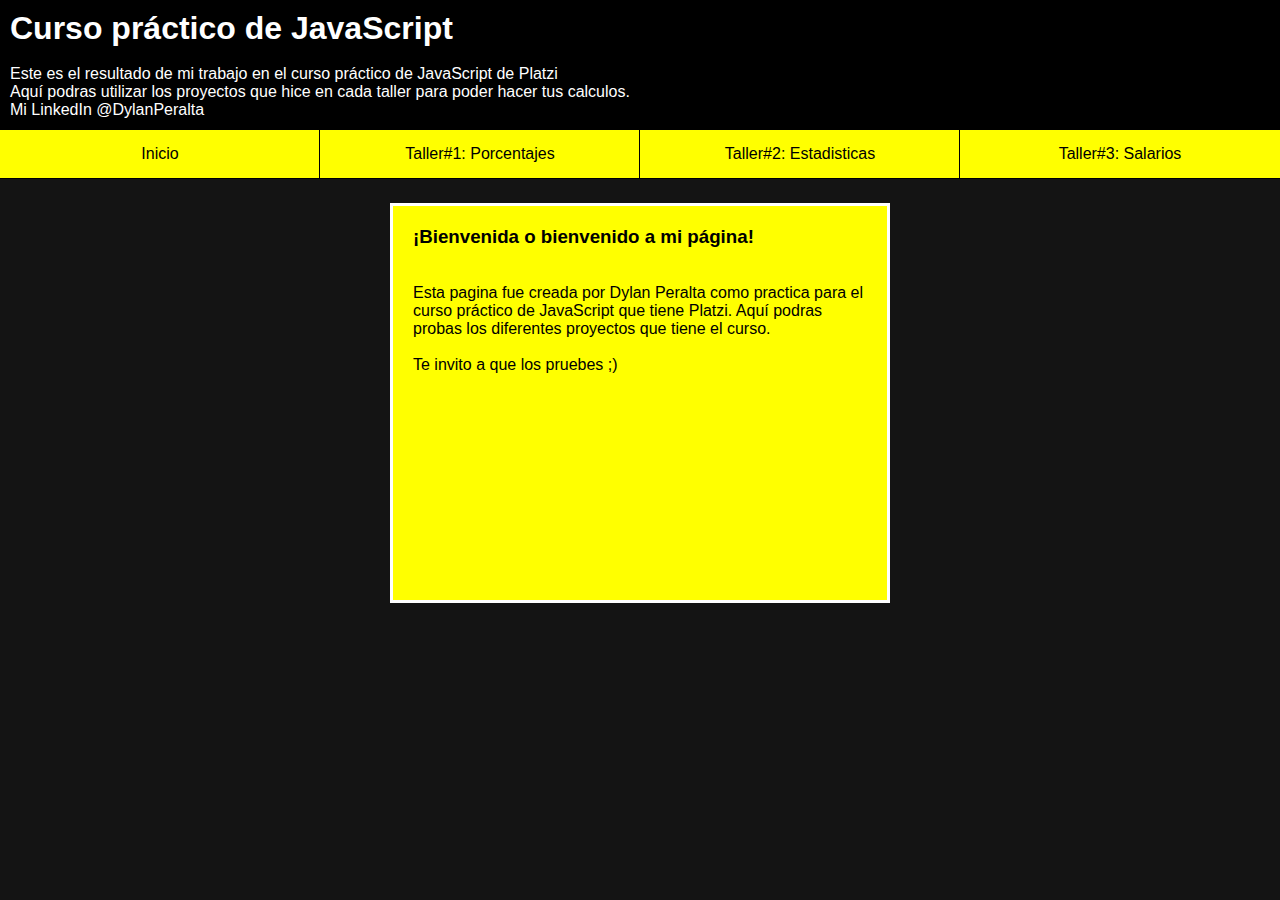
<file: index.html>
<!DOCTYPE html>
<html lang="es">
<head>
    <meta charset="UTF-8">
    <meta http-equiv="X-UA-Compatible" content="IE=edge">
    <meta name="viewport" content="width=device-width, initial-scale=1.0">
    <title>Inicio | curso práctico de JavaScript</title>
    <link rel="stylesheet" href="./index.css">
    <link href="" rel="stylesheet">
</head>
<body>
    
    <header class="cabecera">
        <h1>Curso práctico de JavaScript</h1>
        <br>
        <p>Este es el resultado de mi trabajo en el curso práctico de JavaScript de Platzi<br> Aquí podras utilizar los proyectos que hice en cada taller para poder hacer tus calculos.</p>
        <p id="cajita">Mi LinkedIn <a id="perfil_linkedin" href="https://www.linkedin.com/in/dylan-peralta-a947a4217/"> @DylanPeralta</a></p>
    </header>

    <nav>
        <ul class="menu">
            <li class="menu-item" id="menu-item-1"><a href="./index.html">Inicio</a></li>
            <li class="menu-item" id="menu-item-2"><a href="./figuras.html">Taller#1: Porcentajes</a></li>
            <li class="menu-item" id="menu-item-3"><a href="./descuentos.html">Taller#2: Estadisticas</a></li>
            <li class="menu-item" id="menu-item-4"><a href="./promedio.html">Taller#3: Salarios</a></li>
        </ul>
    </nav>

    <section class="seccion_principal">
        <h3>¡Bienvenida o bienvenido a mi página!</h3><br><br>
        <p>Esta pagina fue creada por Dylan Peralta como practica para el curso práctico de JavaScript que tiene Platzi.
            Aquí podras probas los diferentes proyectos que tiene el curso.<br><br>
            Te invito a que los pruebes ;)
        </p>
    </section>

</body>
</html>
</file>
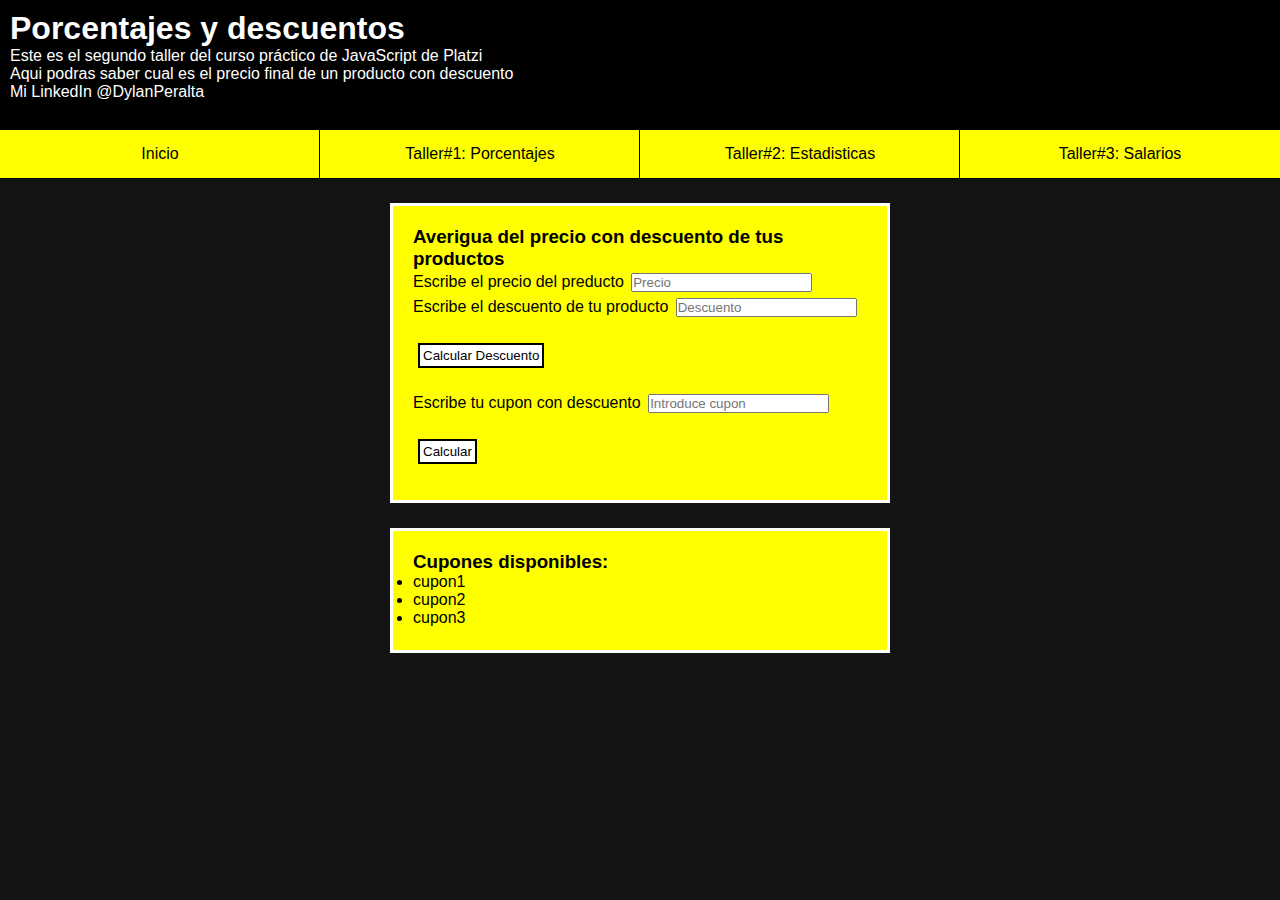
<file: descuentos.html>
<!DOCTYPE html>
<html lang="es">
<head>
    <meta charset="UTF-8">
    <meta http-equiv="X-UA-Compatible" content="IE=edge">
    <meta name="viewport" content="width=device-width, initial-scale=1.0">
    <title>Porcentajes y Descuentos | curso práctico de javascript de platzi</title>
    <link rel="stylesheet" href="./descuentos.css"> 
</head>
<body>
    <header class="cabecera">
        <h1>Porcentajes y descuentos</h1>
        <p>Este es el segundo taller del curso práctico de JavaScript de Platzi
            <br>Aqui podras saber cual es el precio final de un producto con descuento
        </p>
        <p id="cajita">Mi LinkedIn <a id="perfil_linkedin" href="https://www.linkedin.com/in/dylan-peralta-a947a4217/"> @DylanPeralta</a></p>
    </header>

    <nav>
        <ul class="menu">
            <li class="menu-item" id="menu-item-1"><a href="./index.html">Inicio</a></li>
            <li class="menu-item" id="menu-item-2"><a href="./figuras.html">Taller#1: Porcentajes</a></li>
            <li class="menu-item" id="menu-item-3"><a href="./descuentos.html">Taller#2: Estadisticas</a></li>
            <li class="menu-item" id="menu-item-4"><a href="./promedio.html">Taller#3: Salarios</a></li>
        </ul>
    </nav>

    
    <section class="seccion_principal">
        <h3>Averigua del precio con descuento de tus productos</h3>
        <label for="inputPrice">Escribe el precio del preducto</label>
        <input id="inputPrice" type="number" placeholder="Precio"/>
        
        <br>
        
        <label for="inputDesc">Escribe el descuento de tu producto</label>
        <input id="inputDesc" type="number" placeholder="Descuento">
        
        <br><br>
        
        <button type="button" onclick="calcularDescuento()">
            Calcular Descuento
        </button>
        
        <br><br>
        
        <label for="inputCoupon">Escribe tu cupon con descuento</label>
        <input id="inputCoupon" type="text" placeholder="Introduce cupon"/>

        <br><br>

        <button type="button" onclick="precioFinal()">
            Calcular
        </button>

        <p id="ResultP"></p>
    </section>
    <section id="cupones_lista">
        <h3>Cupones disponibles:</h3>
        <ul>   
            <li>cupon1</li>
            <li>cupon2</li>
            <li>cupon3</li>
        </ul> 
    </section>

    <script src="./descuentos.js"></script>
</body>
</html>
</file>
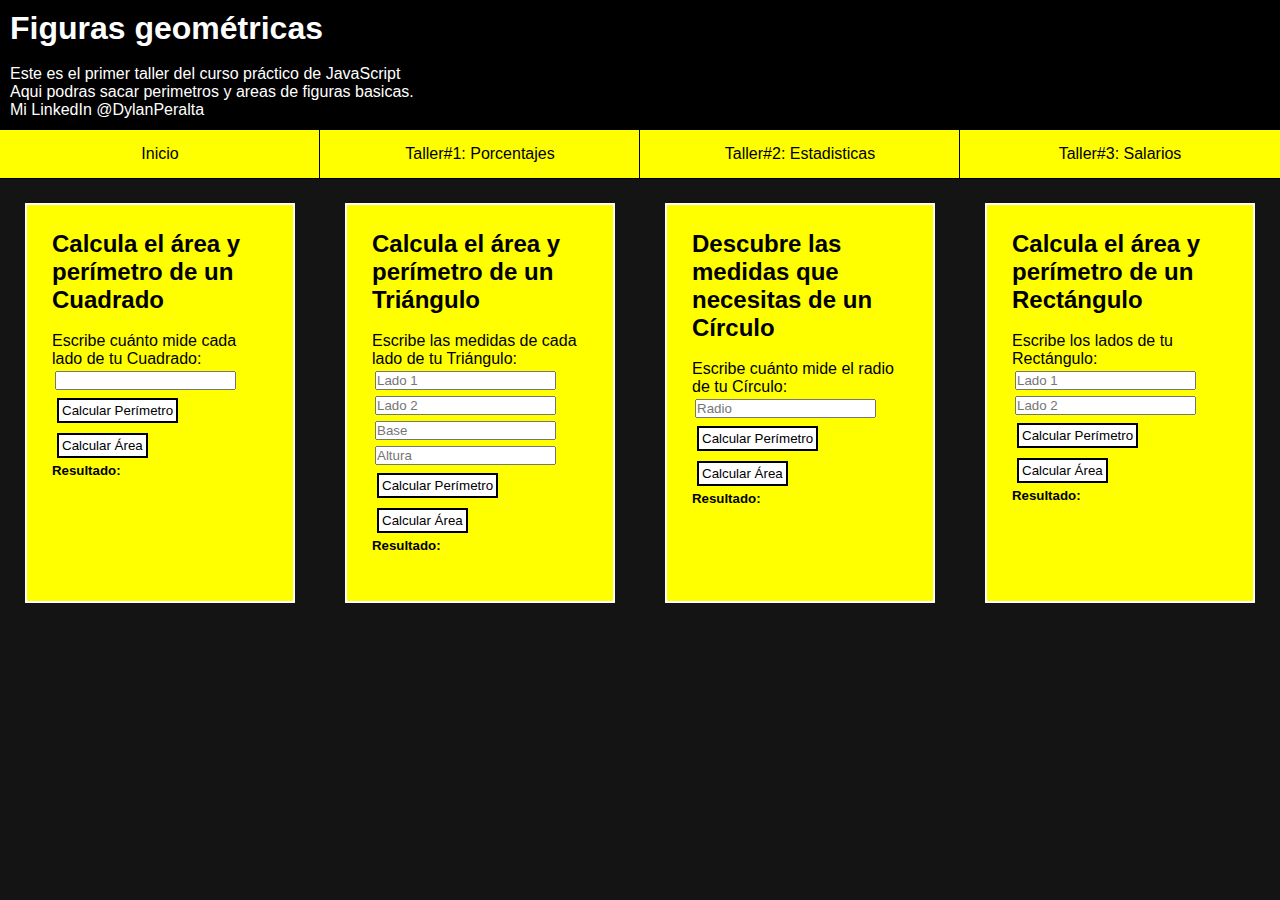
<file: figuras.html>
<!DOCTYPE html>
<html lang="es">
<head>
    <meta charset="UTF-8">
    <meta http-equiv="X-UA-Compatible" content="IE=edge">
    <meta name="viewport" content="width=device-width, initial-scale=1.0">
    <title>Figuras Geométricas | curso práctico de javascript de platzi</title>
    <link rel="stylesheet" href="./figuras.css">
</head>
<body>
    <header class="cabecera">
        <h1>
            Figuras geométricas
        </h1>
        <br>
        <p>
            Este es el primer taller del curso práctico de JavaScript<br>
            Aqui podras sacar perimetros y areas de figuras basicas.
        </p>
        <p id="cajita">Mi LinkedIn <a id="perfil_linkedin" href="https://www.linkedin.com/in/dylan-peralta-a947a4217/"> @DylanPeralta</a></p>
    </header>

    <nav>
        <ul class="menu">
            <li class="menu-item" id="menu-item-1"><a href="./index.html">Inicio</a></li>
            <li class="menu-item" id="menu-item-2"><a href="./figuras.html">Taller#1: Porcentajes</a></li>
            <li class="menu-item" id="menu-item-3"><a href="./descuentos.html">Taller#2: Estadisticas</a></li>
            <li class="menu-item" id="menu-item-4"><a href="./promedio.html">Taller#3: Salarios</a></li>
        </ul>
    </nav>

    <div class="secciones">
    <section class="section_cuadrado">
       <h2>Calcula el área y perímetro de un Cuadrado</h2>
       <br>
       <label>
        Escribe cuánto mide cada lado de tu Cuadrado:
       </label>
       <input id="input_cuadrado" type="number"/>
       <button type="button" onclick="calcularPerimetroCuadrado()">
            Calcular Perímetro
       </button>
       <button type="button" onclick="calcularAreaCuadrado()">
            Calcular Área
       </button>
       <h5>Resultado:</h5>
       <br>
       <p id="resultado_cuadrado"></p>
   </section> 

   <section class="section_triangulo">
        <h2>Calcula el área y perímetro de un Triángulo</h2>
        <br>
        <label>
        Escribe las medidas de cada lado de tu Triángulo:
        </label>
        <input id="input_triangulo--lado1" type="number" placeholder="Lado 1"/>
        <input id="input_triangulo--lado2" type="number" placeholder="Lado 2"/>
        <input id="input_triangulo--base" type="number" placeholder="Base"/>
        <input id="input_triangulo--altura" type="number" placeholder="Altura"/>
        <button type="button" onclick="calcularPerimetroTriangulo()">
            Calcular Perímetro
        </button>
        <button type="button" onclick="calcularAreaTriangulo()">
            Calcular Área
        </button>

        <h5>Resultado:</h5>
        <br>
        <p id="resultado_triangulo"></p>
    </section> 

    <section class="section_circulo">
        <h2>Descubre las medidas que necesitas de un Círculo</h2>
        <br>
        <label>
        Escribe cuánto mide el radio de tu Círculo:
        </label>
        <input id="input_circulo" type="number" placeholder="Radio"/>
        <button type="button" onclick="calcularPerimetroCirculo()">
            Calcular Perímetro
        </button>
        <button type="button" onclick="calcularAreaCirculo()">
            Calcular Área
        </button>
        <h5>Resultado:</h5>
        <br>
        <p id="resultado_circulo"></p>
    </section> 

    <section class="section_rectangulo"> 
        <h2>Calcula el área y perímetro de un Rectángulo</h2>
        <br>
        <label>
            Escribe los lados de tu Rectángulo:
        </label>
        
        <input id="input_rectangulo--lado1" type="number" placeholder="Lado 1"/>
        <input id="input_rectangulo--lado2" type="number" placeholder="Lado 2"/>
        
        <button type="button" onclick="calcularPerimetroRectangulo()">
            Calcular Perímetro
        </button>

        <button type="button" onclick="calcularAreaRectangulo()">
            Calcular Área
        </button>
        
        <h5>Resultado:</h5>
        <br>
        <p id="resultado_rectangulo"></p>
    </section>
    </div>

    <script src="./figuras.js"></script>
</body>
</html>
</file>
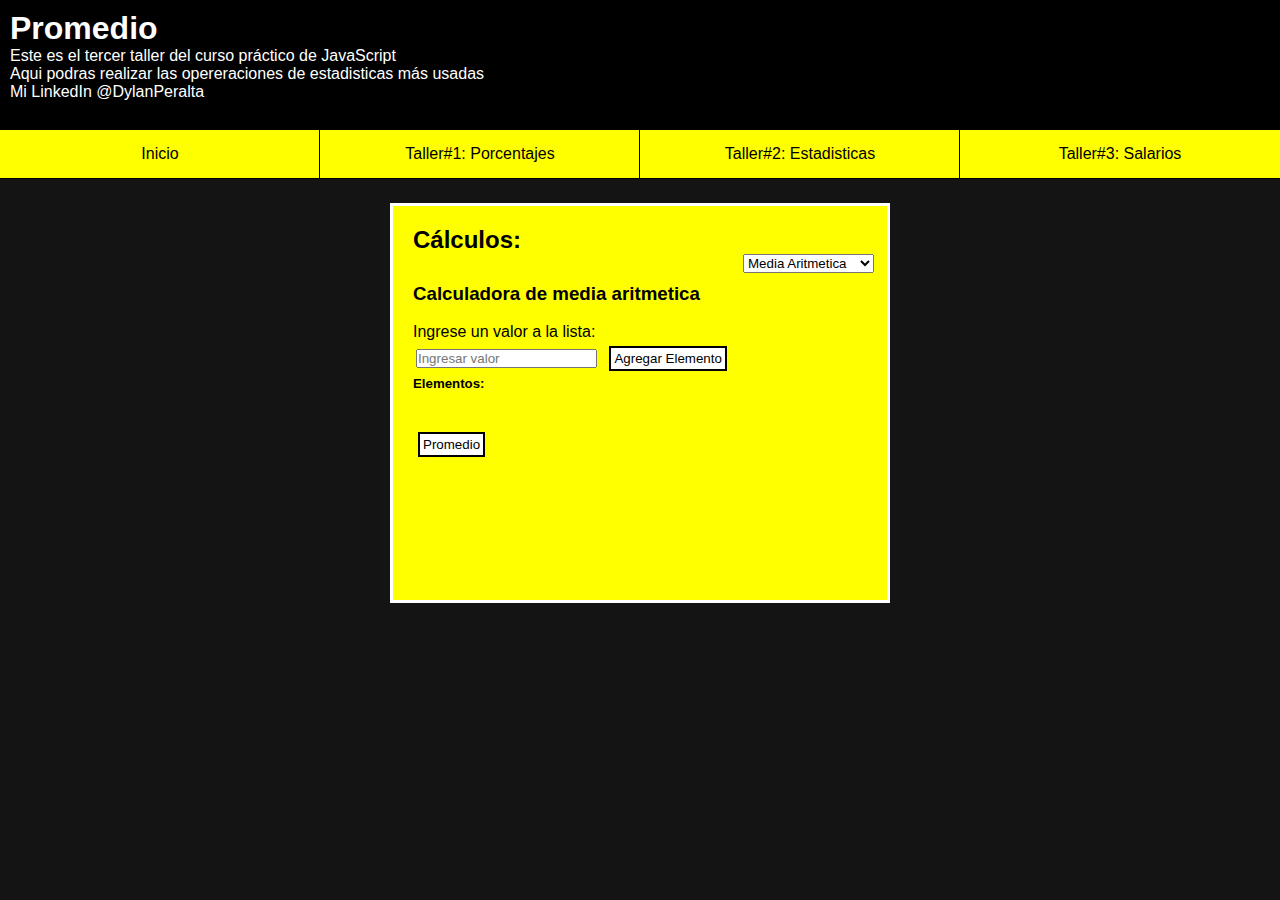
<file: promedio.html>
<!DOCTYPE html>
<html lang="es">
<head>
    <meta charset="UTF-8">
    <meta http-equiv="X-UA-Compatible" content="IE=edge">
    <meta name="viewport" content="width=device-width, initial-scale=1.0">
    <title>Document</title>
    <link rel="stylesheet" href="./promedio.css">
</head>
<body>
    <header id="cabecera">
        <h1>Promedio</h1>
        <p>Este es el tercer taller del curso práctico de JavaScript
            <br>Aqui podras realizar las opereraciones de estadisticas más usadas
        </p>
        <p id="cajita">Mi LinkedIn <a id="perfil_linkedin" href="https://www.linkedin.com/in/dylan-peralta-a947a4217/"> @DylanPeralta</a></p>
    </header>
    
    <nav>
        <ul class="menu">
            <li class="menu-item" id="menu-item-1"><a href="./index.html">Inicio</a></li>
            <li class="menu-item" id="menu-item-2"><a href="./figuras.html">Taller#1: Porcentajes</a></li>
            <li class="menu-item" id="menu-item-3"><a href="./descuentos.html">Taller#2: Estadisticas</a></li>
            <li class="menu-item" id="menu-item-4"><a href="./promedio.html">Taller#3: Salarios</a></li>
        </ul>
    </nav>

    <form id="secciones">
        <section id="seccion_promedio">
            <header>
                <h2>Cálculos:</h2>
                        <div class="select">
                            <select class="" id="formulaSelect" name="select" onchange="switchFormula()">
                                <option value="1" selected>Media Aritmetica</option>
                                <option value="2">Media Armonica</option>
                                <option value="3">Media Geometrica</option>
                                <option value="4">Moda</option>
                                <option value="5">Mediana</option>
                            </select>
                        </div>
            </header>

            <h3>Calculadora de media aritmetica</h3>
            <br>
            <label>
                Ingrese un valor a la lista: 
            </label>
            <br>
            <input id="inputPromedio" type="text" placeholder="Ingresar valor"/>
            <button type="button" onclick="addListNumber()" min="0">Agregar Elemento</button>
            <br>
            
            <h5>Elementos:</h5>
            <ul id="listaElementos">
            </ul>
            
            <br><br>
            
            <button type="button" id="btn-render" onclick="switchFormula()">
                Promedio
            </button>
            <p id="ResultP"></p>
        
        </section>
    </form>

    <script src="./promedio.js"></script>
</body>
</html>
</file>
<file: index.css>
*{
    margin: 0px;
    padding: 0px;
    box-sizing: border-box;
}
body{
    display: flex;
    height: 100vh;
    flex-flow: column;
    font-size: 16px;
    font-family: sans-serif;
    background-color: rgb(20, 20, 20);
}
a{
    color: black;
    text-decoration: none;
}
#perfil_linkedin{
    text-align: right;
    color: white;
    text-decoration: none;
}
.cabecera {
    height: 130px;
    width: 100%;
    color: white;
    background-color: black;
    margin: 0%;
    padding: 10px;
}
.menu {
    display: flex;
}
.menu-item {
    list-style: none;
    flex: 1;
    outline: 1px solid black;
    line-height: 3rem;
    text-align: center; 
    transition: flex .5s;
}
.menu-item:hover {
    flex: 5; 
}
#menu-item-1 {
    background-color: yellow;
    color: black;
}
#menu-item-2 {
    background-color: yellow;
    color: black;
}
#menu-item-3 {
    background-color: yellow;
    color: black;
}
#menu-item-4 {
    background-color: yellow;
    color: black;
}
.seccion_principal {
    color: black;
    border: 3px solid white;
    background-color: yellow;
    margin-top: 25px;
    height: 400px;
    width: 500px;
    margin-left: auto;
    margin-right: auto;
    padding: 20px;
}
</file>
<file: descuentos.css>
*{
    margin: 0px;
    padding: 0px;
    box-sizing: border-box;
}
body{
    background-color: rgb(20, 20, 20);
    font-family: sans-serif, "Árial";
}
a{
    color: black;
    text-decoration: none;
}
button{
    background-color: white;
    border: 2px solid black;
    border-radius: none;
    margin: 5px;
    padding: 3px;
    cursor: pointer;
}
input{
    margin: 3px;
}
#perfil_linkedin{
    text-align: right;
    color: white;
    text-decoration: none;
}
.cabecera {
    height: 130px;
    width: 100%;
    color: white;
    background-color: black;
    margin: 0%;
    padding: 10px;
}
.menu {
    display: flex;
}
.menu-item {
    list-style: none;
    flex: 1;
    outline: 1px solid black;
    line-height: 3rem;
    text-align: center; 
    transition: flex .5s;
}
.menu-item:hover {
    flex: 5; 
}
#menu-item-1 {
    background-color: yellow;
    color: black;
}
#menu-item-2 {
    background-color: yellow;
    color: black;
}
#menu-item-3 {
    background-color: yellow;
    color: black;
}
#menu-item-4 {
    background-color: yellow;
    color: black;
}
.seccion_principal {
    color: black;
    border: 3px solid white;
    background-color: yellow;
    margin-top: 25px;
    height: 300px;
    width: 500px;
    margin-left: auto;
    margin-right: auto;
    padding: 20px;
}
#cupones_lista {
    color: black;
    border: 3px solid white;
    background-color: yellow;
    margin-top: 25px;
    height: 125px;
    width: 500px;
    margin-left: auto;
    margin-right: auto;
    padding: 20px;
}
</file>
<file: figuras.css>
*{
    margin: 0px;
    padding: 0px;
    box-sizing: border-box;
}
body{
    background-color: rgb(20, 20, 20);
    font-family: sans-serif, "Árial";
}
a{
    color: black;
    text-decoration: none;
}
button{
    background-color: white;
    border: 2px solid black;
    border-radius: none;
    margin: 5px;
    padding: 3px;
    cursor: pointer;
}
input{
    margin: 3px;
}
#perfil_linkedin{
    text-align: right;
    color: white;
    text-decoration: none;
}
.cabecera {
    height: 130px;
    width: 100%;
    color: white;
    background-color: black;
    margin: 0%;
    padding: 10px;
}
.menu {
    display: flex;
}
.menu-item {
    list-style: none;
    flex: 1;
    outline: 1px solid black;
    line-height: 3rem;
    text-align: center; 
    transition: flex .5s;
}
.menu-item:hover {
    flex: 5; 
}
#menu-item-1 {
    background-color: yellow;
    color: black;
}
#menu-item-2 {
    background-color: yellow;
    color: black;
}
#menu-item-3 {
    background-color: yellow;
    color: black;
}
#menu-item-4 {
    background-color: yellow;
    color: black;
}
.seccion_principal {
    color: black;
    border: 3px solid white;
    background-color: yellow;
    margin-top: 25px;
    height: 400px;
    width: 500px;
    margin-left: auto;
    margin-right: auto;
    padding: 20px;
}
.secciones {
    flex-direction: row;
    display: flex;
}

.section_cuadrado {
    border: 2px solid white;
    background-color: yellow;
    margin: 25px;
    padding: 25px;
    height: 400px;
    width: 300px;
}

.section_triangulo {
    border: 2px solid white;
    background-color: yellow;
    margin: 25px;
    padding: 25px;
    height: 400px;
    width: 300px;
}

.section_circulo {
    border: 2px solid white;
    background-color: yellow;
    margin: 25px;
    padding: 25px;
    height: 400px;
    width: 300px;
}

.section_rectangulo {
    border: 2px solid white;
    background-color: yellow;
    margin: 25px;
    padding: 25px;
    height: 400px;
    width: 300px;
}
</file>
<file: promedio.css>
*{
    margin: 0px;
    padding: 0px;
    box-sizing: border-box;
}
body{
    background-color: rgb(20, 20, 20);
    font-family: sans-serif, "Árial";
}
a{
    color: black;
    text-decoration: none;
}
button{
    background-color: white;
    border: 2px solid black;
    border-radius: none;
    margin: 5px;
    padding: 3px;
    cursor: pointer;
}
input{
    margin: 3px;
}
#perfil_linkedin{
    text-align: right;
    color: white;
    text-decoration: none;
}
#cabecera {
    height: 130px;
    width: 100%;
    color: white;
    background-color: black;
    margin: 0%;
    padding: 10px;
}
.menu {
    display: flex;
}
.menu-item {
    list-style: none;
    flex: 1;
    outline: 1px solid black;
    line-height: 3rem;
    text-align: center; 
    transition: flex .5s;
}
.menu-item:hover {
    flex: 5; 
}
#menu-item-1 {
    background-color: yellow;
    color: black;
}
#menu-item-2 {
    background-color: yellow;
    color: black;
}
#menu-item-3 {
    background-color: yellow;
    color: black;
}
#menu-item-4 {
    background-color: yellow;
    color: black;
}
#secciones {
    flex-direction: row;
    display: flex;
}

.select{
    margin-right: 0;
    margin-left: 330px;
    margin-bottom: 10px;
} 

#seccion_promedio {
    color: black;
    border: 3px solid white;
    background-color: yellow;
    margin-top: 25px;
    height: 400px;
    width: 500px;
    margin-left: auto;
    margin-right: auto;
    padding: 20px
}
</file>
